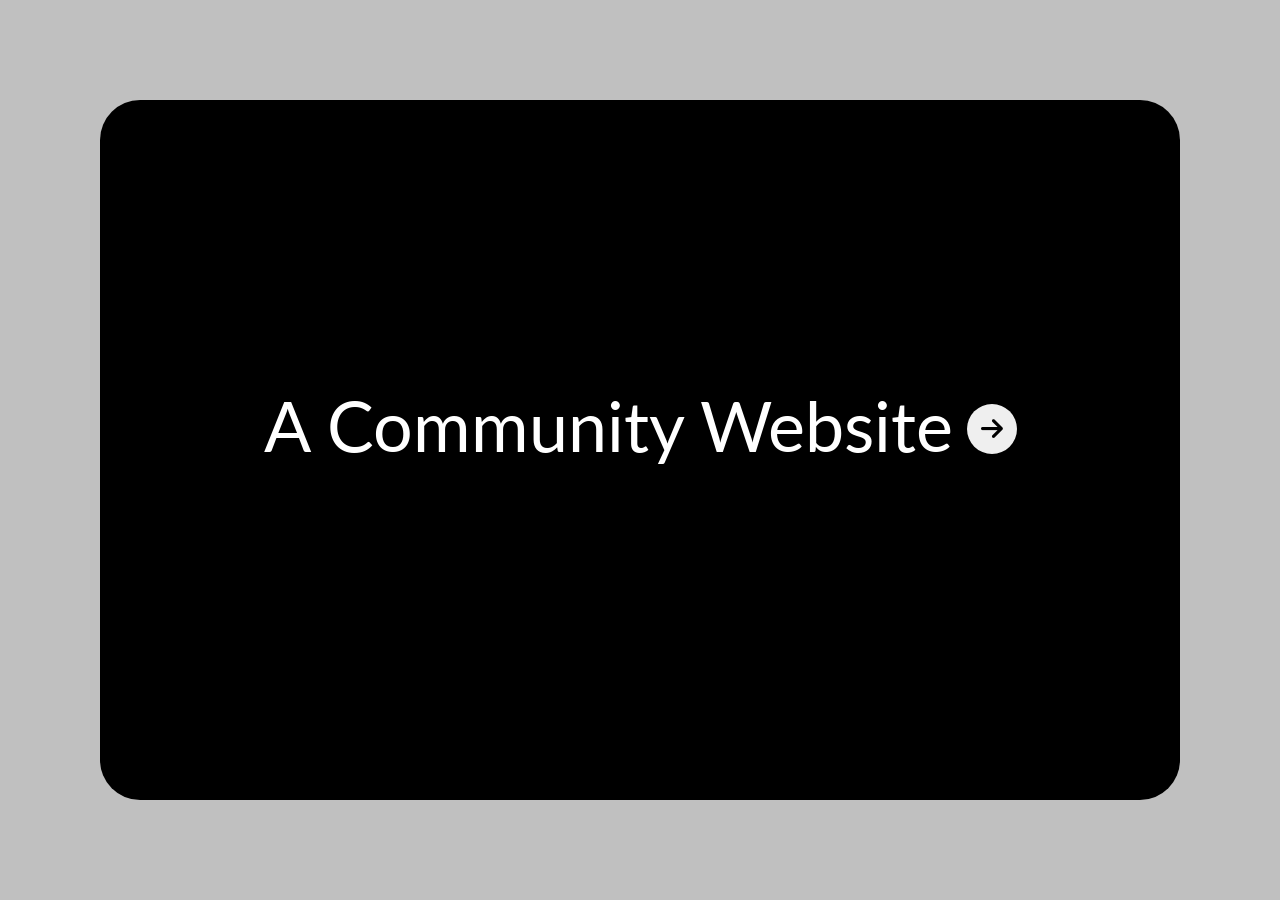
<file: index.html>
<!DOCTYPE html>
<html>
    <head>
      
      <link rel="stylesheet" href="website/front-page.css">
      <link rel="preconnect" href="https://fonts.googleapis.com">
      <link rel="preconnect" href="https://fonts.gstatic.com" crossorigin>
      <link href="https://fonts.googleapis.com/css2?family=Lato:ital,wght@0,100;0,300;0,400;0,700;0,900;1,100;1,300;1,400;1,700;1,900&display=swap" rel="stylesheet"> 
      <link rel="stylesheet" href="https://cdnjs.cloudflare.com/ajax/libs/font-awesome/6.5.1/css/all.min.css" integrity="sha512-DTOQO9RWCH3ppGqcWaEA1BIZOC6xxalwEsw9c2QQeAIftl+Vegovlnee1c9QX4TctnWMn13TZye+giMm8e2LwA==" crossorigin="anonymous" referrerpolicy="no-referrer" />
    </head>
    <body>
      
      <div class="container1">
        <p class="front-page-text"><span class="i">A </span><span class="j">C</span><span class="k">o</span ><span class="l">m</span><span class="m">m</span><span class="n">u</span><span class="o">n</span><span class="p">i</span><span class="q">t</span><span class="r">y</span><span class="s"> W</span><span class="t">e</span><span class="u">b</span><span class="v">s</span><span class="w">i</span><span class="x">t</span><span class="y">e</span></p>
        <button class="front-page-button" onclick="document.location='second-page.html'"><i class="fa-solid fa-arrow-right"></i></button> 
      </div>
     
    </body>
</html>
</file>
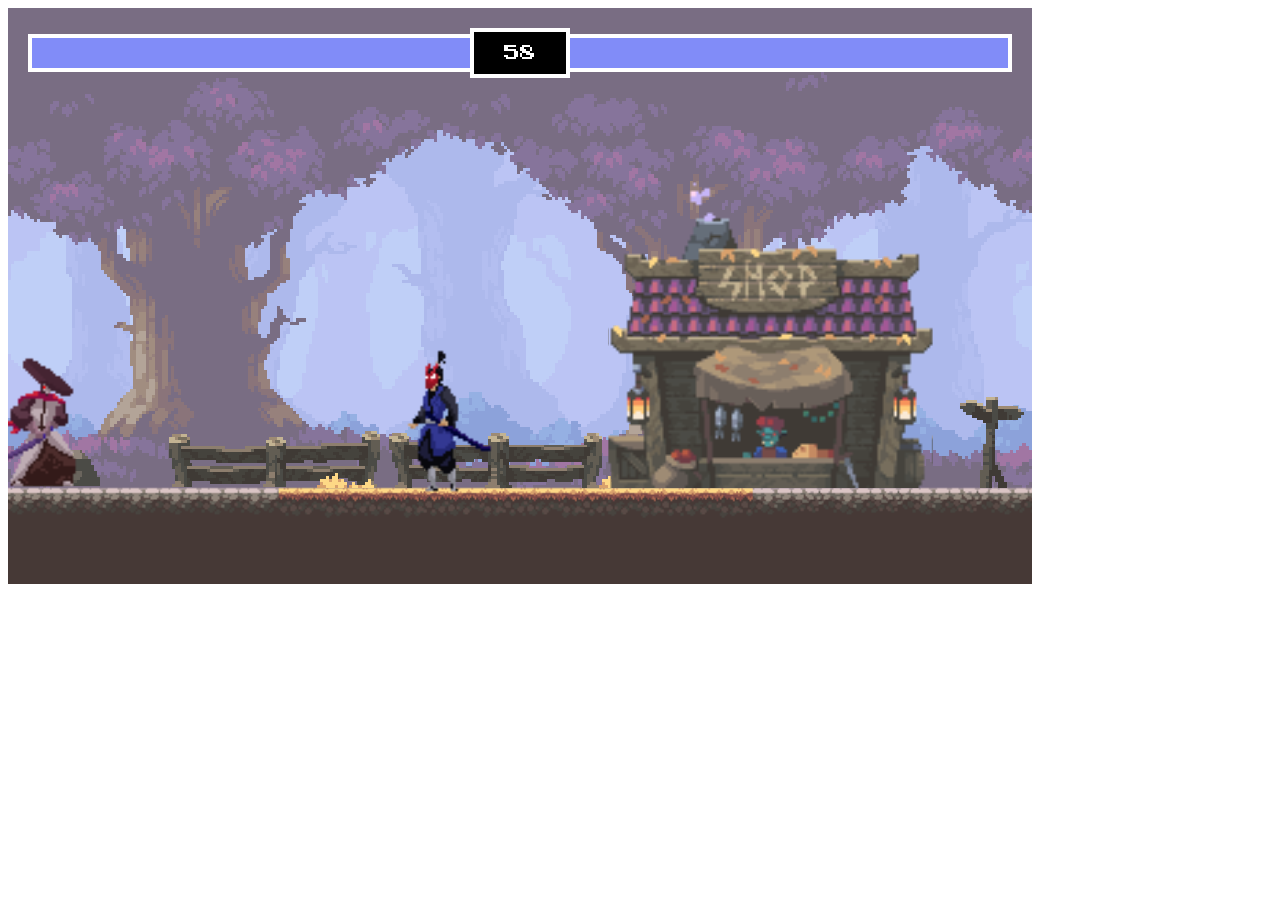
<file: fighting-game-main/fighting-game.html>
<head>
  <link rel="preconnect" href="https://fonts.googleapis.com" />
  <link rel="preconnect" href="https://fonts.gstatic.com" crossorigin />
  <link
    href="https://fonts.googleapis.com/css2?family=Press+Start+2P&display=swap"
    rel="stylesheet"
  />
  <style>
    * {
      box-sizing: border-box;
      font-family: 'Press Start 2P', cursive;
    }
  </style>
</head>
<body>
  <!-- red container div -->
  <div style="position: relative; display: inline-block">
    <!-- smaller red container div -->
    <div
      style="
        position: absolute;
        display: flex;
        width: 100%;
        align-items: center;
        padding: 20px;
      "
    >
      <!-- player health -->
      <div
        style="
          position: relative;
          width: 100%;
          display: flex;
          justify-content: flex-end;
          border-top: 4px solid white;
          border-left: 4px solid white;
          border-bottom: 4px solid white;
        "
      >
        <div style="background-color: red; height: 30px; width: 100%"></div>
        <div
          id="playerHealth"
          style="
            position: absolute;
            background: #818cf8;
            top: 0;
            right: 0;
            bottom: 0;
            width: 100%;
          "
        ></div>
      </div>

      <!-- timer -->
      <div
        id="timer"
        style="
          background-color: black;
          width: 100px;
          height: 50px;
          flex-shrink: 0;
          display: flex;
          align-items: center;
          justify-content: center;
          color: white;
          border: 4px solid white;
        "
      >
        10
      </div>
      <!-- enemy health -->
      <div
        style="
          position: relative;
          width: 100%;
          border-top: 4px solid white;
          border-bottom: 4px solid white;
          border-right: 4px solid white;
        "
      >
        <div style="background-color: red; height: 30px"></div>
        <div
          id="enemyHealth"
          style="
            position: absolute;
            background: #818cf8;
            top: 0;
            right: 0;
            bottom: 0;
            left: 0;
          "
        ></div>
      </div>
      <div></div>
    </div>
    <div
      id="displayText"
      style="
        position: absolute;
        color: white;
        align-items: center;
        justify-content: center;
        top: 0;
        right: 0;
        bottom: 0;
        left: 0;
        display: none;
      "
    >
      Tie
    </div>
    <canvas></canvas>
  </div>

  <script
    src="https://cdnjs.cloudflare.com/ajax/libs/gsap/3.9.1/gsap.min.js"
    integrity="sha512-H6cPm97FAsgIKmlBA4s774vqoN24V5gSQL4yBTDOY2su2DeXZVhQPxFK4P6GPdnZqM9fg1G3cMv5wD7e6cFLZQ=="
    crossorigin="anonymous"
    referrerpolicy="no-referrer"
  ></script>
  <script src="js/utils.js"></script>
  <script src="js/classes.js"></script>
  <script src="index.js"></script>
</body>
</file>
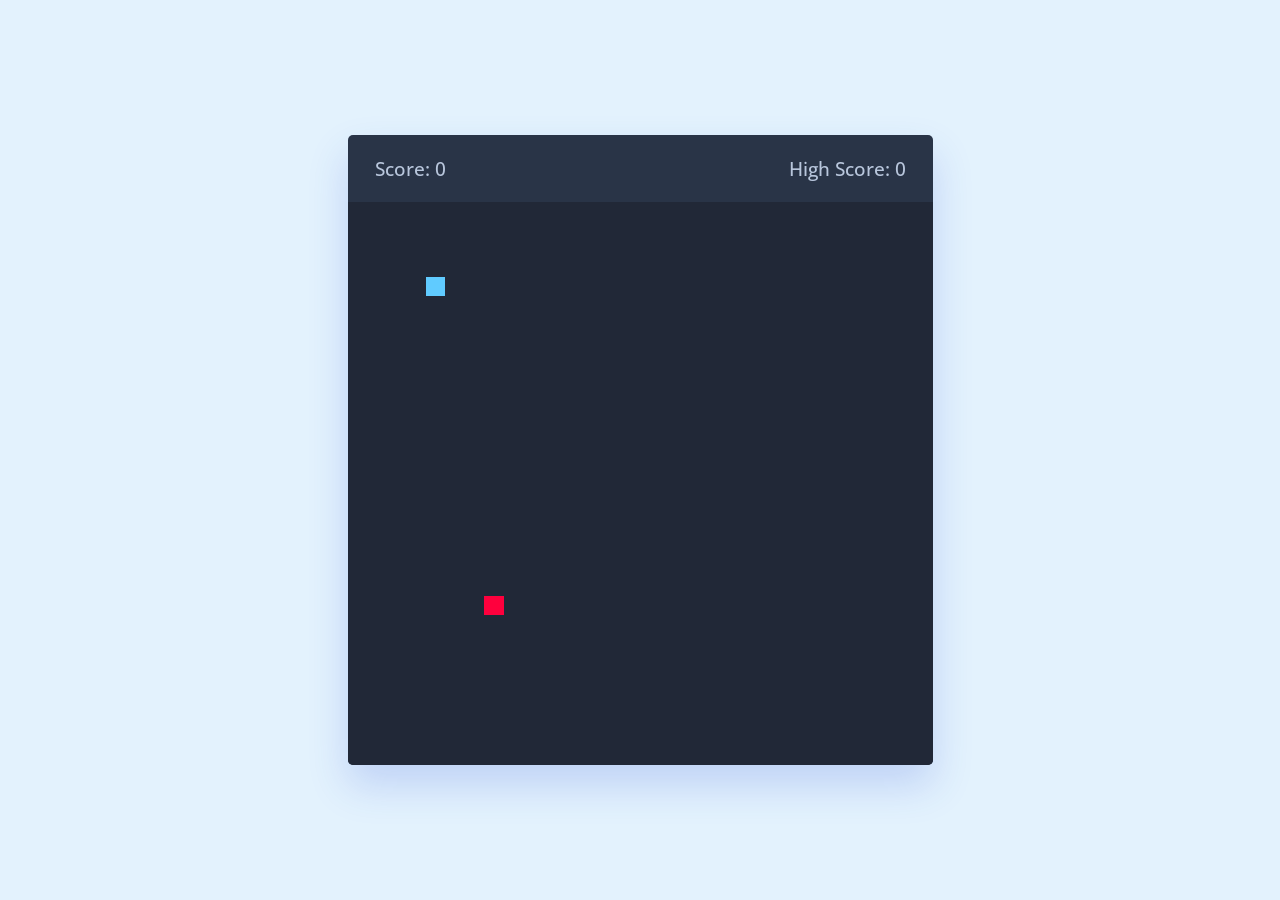
<file: snake-game/snake.html>
<!DOCTYPE html>
<!-- Coding By CodingNepal - youtube.com/codingnepal -->
<html lang="en" dir="ltr">
  <head>
    <meta charset="utf-8">
    <title>Snake Game JavaScript | CodingNepal</title>
    <link rel="stylesheet" href="snake.css">
    <meta name="viewport" content="width=device-width, initial-scale=1.0">
    <link rel="stylesheet" href="https://cdnjs.cloudflare.com/ajax/libs/font-awesome/6.3.0/css/all.min.css">
    <script src="snake.js" defer></script>
  </head>
  <body>
    <div class="wrapper">
      <div class="game-details">
        <span class="score">Score: 0</span>
        <span class="high-score">High Score: 0</span>
      </div>
      <div class="play-board"></div>
      <div class="controls">
        <i data-key="ArrowLeft" class="fa-solid fa-arrow-left-long"></i>
        <i data-key="ArrowUp" class="fa-solid fa-arrow-up-long"></i>
        <i data-key="ArrowRight" class="fa-solid fa-arrow-right-long"></i>
        <i data-key="ArrowDown" class="fa-solid fa-arrow-down-long"></i>
      </div>
    </div>

  </body>
</html>
</file>
<file: website/front-page.css>
body{
    margin: 100px;
    background-color:silver;
    font-family: Lato;
}
.front-page-text{
    color:white;
    font-size: 70px;
    display: inline;
    
}
.container1{
    background-color: black;
    height: 700px;
    border-radius: 40px;
   text-align: center;
   line-height: 650px; 
    
}
.front-page-button{
    vertical-align: top;
    margin-top: 304px;
    height: 50px;
    width: 50px;
    border: none;
    border-radius: 50px;
    margin-left: 10px;
    transition: color 0.2;
}
.front-page-button:hover{
    color:aqua;
    background-color: grey;
}
i{
    font-size: 25px;
    
}
span{
    transition: color 0.2s;
}
span:hover{
    cursor: pointer;
}
.i:hover{color:red;}
.j:hover{color:blue;}
.k:hover{color:rgb(166, 221, 216);}   
.l:hover{color:rgb(155, 170, 17);}
.m:hover{color:rgb(31, 88, 121);}
.n:hover{color:rgb(253, 162, 167);}
.o:hover{color:rgb(123, 245, 10);}
.p:hover{color:rgb(233, 190, 155);}
.q:hover{color:blue;}
.r:hover{color:rgb(66, 7, 83);}
.s:hover{color:rgb(194, 84, 166);}
.t:hover{color:rgb(0, 255, 200);}
.u:hover{color:rgba(235, 238, 213, 0.733);}
.v:hover{color:rgb(0, 255, 221);}
.x:hover{color:rgb(255, 0, 179);}
.y:hover{color:rgb(255, 153, 0);}
</file>
<file: snake-game/snake.css>
/* Import Google font */
@import url('https://fonts.googleapis.com/css2?family=Open+Sans:wght@400;500;600;700&display=swap');
* {
  margin: 0;
  padding: 0;
  box-sizing: border-box;
  font-family: 'Open Sans', sans-serif;
}
body {
  display: flex;
  align-items: center;
  justify-content: center;
  min-height: 100vh;
  background: #E3F2FD;
}
.wrapper {
  width: 65vmin;
  height: 70vmin;
  display: flex;
  overflow: hidden;
  flex-direction: column;
  justify-content: center;
  border-radius: 5px;
  background: #293447;
  box-shadow: 0 20px 40px rgba(52, 87, 220, 0.2);
}
.game-details {
  color: #B8C6DC;
  font-weight: 500;
  font-size: 1.2rem;
  padding: 20px 27px;
  display: flex;
  justify-content: space-between;
}
.play-board {
  height: 100%;
  width: 100%;
  display: grid;
  background: #212837;
  grid-template: repeat(30, 1fr) / repeat(30, 1fr);
}
.play-board .food {
  background: #FF003D;
}
.play-board .head {
  background: #60CBFF;
}

.controls {
  display: none;
  justify-content: space-between;
}
.controls i {
  padding: 25px 0;
  text-align: center;
  font-size: 1.3rem;
  color: #B8C6DC;
  width: calc(100% / 4);
  cursor: pointer;
  border-right: 1px solid #171B26;
}

@media screen and (max-width: 800px) {
  .wrapper {
    width: 90vmin;
    height: 115vmin;
  }
  .game-details {
    font-size: 1rem;
    padding: 15px 27px;
  }
  .controls {
    display: flex;
  }
  .controls i {
    padding: 15px 0;
    font-size: 1rem;
  }
}
</file>
